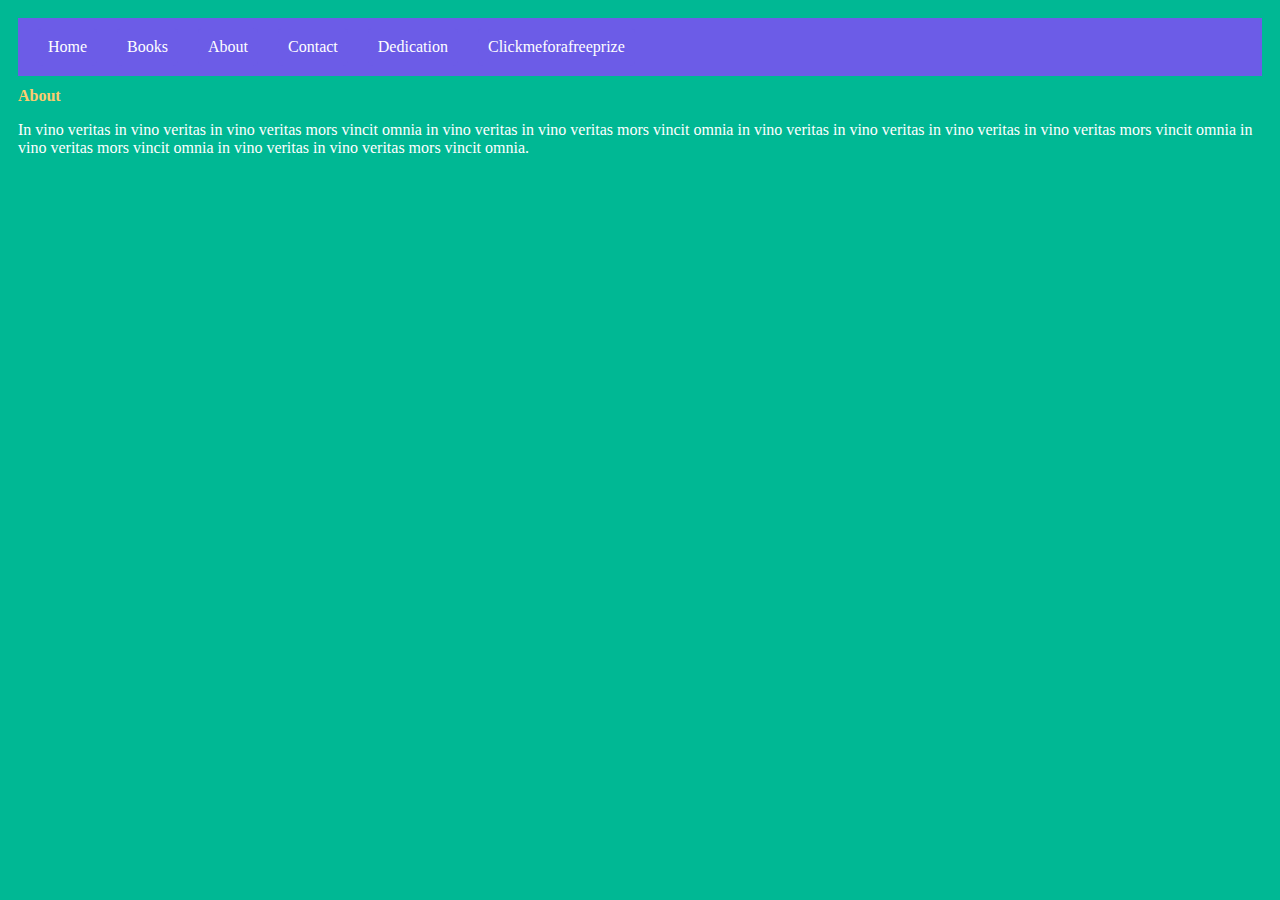
<file: about.html>
<!DOCTYPE html>
<html>
  <head>
    <title>Bookshelf</title>
    <link rel="stylesheet" type="text/css" href="main.css">
  </head>
  <body>
    <header>
      <nav>
        <ul>
          <li><a href="index.html">Home</a></li>
          <li><a href="BookShelf.html">Books</a></li>
          <li><a href="about.html">About</a></li>
          <li><a href="Contact.html">Contact</a></li>
          <li><a href="dedication.html">Dedication</a></li>
          <li><a href="clickmeforafreeprize.html">Clickmeforafreeprize</a></li>
        </ul>
      </nav>
    </header>

    <section id="about">
        <!-- // In vin veritas mors vincit omnia -->
      <h1>About</h1>
    <ul id="bookshelf"></ul>
      <p>In vino veritas in vino veritas in vino veritas mors vincit omnia in vino veritas in vino veritas mors vincit omnia in vino veritas in vino veritas in vino veritas in vino veritas mors vincit omnia in vino veritas mors vincit omnia in vino veritas in vino veritas mors vincit omnia.</p>
    </section>
  </body>
</html>
</file>
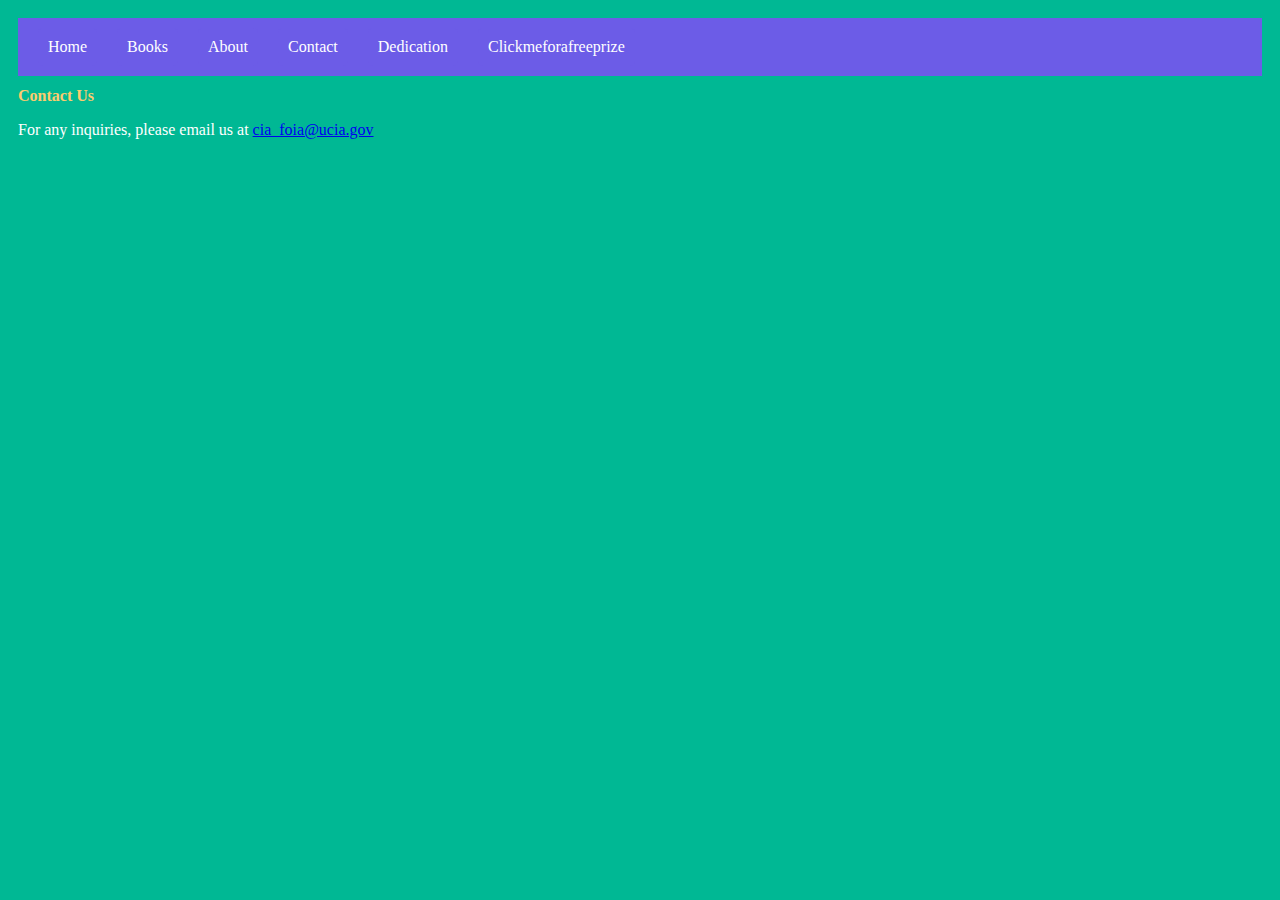
<file: contact.html>
<!DOCTYPE html>
<html>
  <head>
    <title>Bookshelf</title>
    <link rel="stylesheet" type="text/css" href="main.css">
  </head>
  <body>
    <header>
      <nav>
        <ul>
          <li><a href="index.html">Home</a></li>
          <li><a href="BookShelf.html">Books</a></li>
          <li><a href="about.html">About</a></li>
          <li><a href="contact.html">Contact</a></li>
          <li><a href="dedication.html">Dedication</a></li>
          <li><a href="clickmeforafreeprize.html">Clickmeforafreeprize</a></li>
        </ul>
      </nav>
    </header>
    <!-- // Contact information -->
    <section id="Contact">
      <h1>Contact Us</h1>
      <p>For any inquiries, please email us at <a href="mailto:cia_foia@ucia.gov">cia_foia@ucia.gov<p>
    </section>

    <ul id="bookshelf"></ul>
  </body>
</html>
</file>
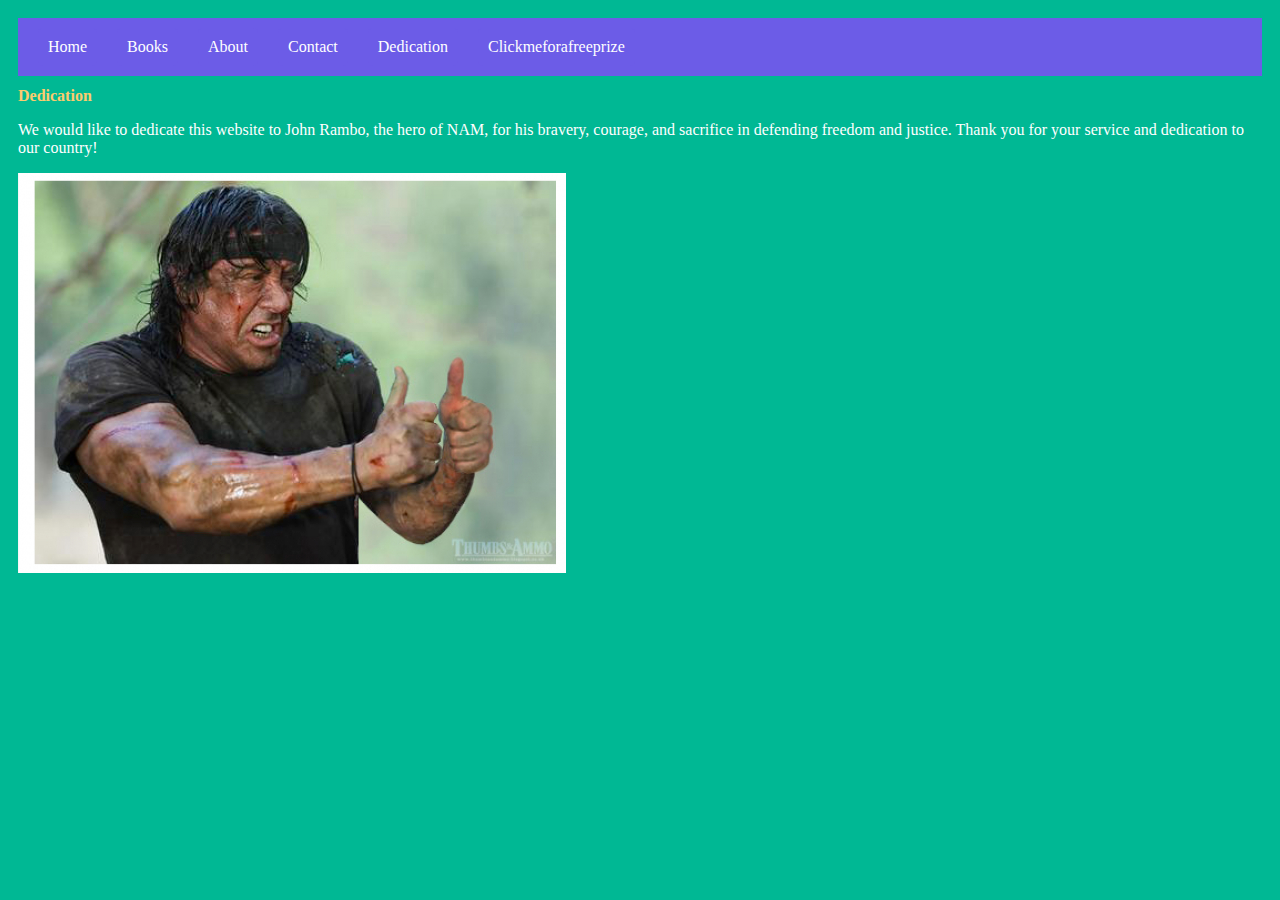
<file: dedication.html>
<!DOCTYPE html>
<html>
  <head>
    <title>Dedication</title>
    <link rel="stylesheet" type="text/css" href="main.css">
  </head>
  <body>
    <header>
      <nav>
        <ul>
          <li><a href="index.html">Home</a></li>
          <li><a href="BookShelf.html">Books</a></li>
          <li><a href="about.html">About</a></li>
          <li><a href="Contact.html">Contact</a></li>
          <li><a href="dedication.html">Dedication</a></li>
          <li><a href="clickmeforafreeprize.html">Clickmeforafreeprize</a></li>
        </ul>
      </nav>
    </header>
<!-- // Dedication to John Rambo. Make sure you salute him and shed at least one tear -->
    <h1>Dedication</h1>
    <p>We would like to dedicate this website to John Rambo, the hero of NAM, for his bravery, courage, and sacrifice in defending freedom and justice. Thank you for your service and dedication to our country!</p>
    <img src="Rambo.png" alt="John Rambo">

  </body>
</html>
</file>
<file: main.css>
/* Philippines theme */
/*the font, text alignment, padding, background color, and text color for the webpage */
body {
    font-family: 'Times New Roman', Times, serif;
    text-align: left;
    padding: 10px;
    background-color: #00b894;
    color: #ffffff;
  }
  /*the font size, margin, and color for all h1 tags*/
  h1 {
    font-size: 16px;
    margin-bottom: 10px;
    color: #fdcb6e;
  }
  /*the list style, display type, margin, and padding for all ul tags*/
  ul {
    list-style: none;
    display: block;
    margin: 0;
    padding: 0;
  }
  /*margin, background color, padding, and border radius for all li tags*/
  li {
    margin-bottom: 10px;
    background-color: #6c5ce7;
    padding: 10px;
    border-radius: 5px;
  }
  /*display and font size for all b tags*/
  b {
    display: inline;
    font-size: 14px;
    color: #ffffff;
  }
  /*background color, text color, display type, justify content, and padding for the nav element*/
  nav {
    background-color: #6c5ce7;
    color: #fff;
    display: flex;
    justify-content: space-between;
    padding: 10px;
  }
  /*the list style, display type, margin, and padding for all ul tags within the nav element*/
  nav ul {
    list-style: none;
    display: flex;
    margin: 0;
    padding: 0;
  }
  /*margin for all li tags within the nav element*/
  nav li {
    margin: 0 10px;
  }
  /*color and text decoration for all links within the nav element*/
  nav a {
    color: #fff;
    text-decoration: none;
  }
  /*text decoration for all links within the nav element when they are being hovered over*/
  nav a:hover {
    text-decoration: underline;
  }
  /*display type and width for all label elements*/
  label {
    display: block;
    width: 100px;
  }
  /*display type for all input elements*/
  input {
    display: block;
  }

  /* sets a prize!*/

#clickmeforafreeprize {
  display: flex;
  flex-direction: column;
  align-items: center;
  justify-content: center;
  height: 50vh;
  padding-top: 10px; 
  text-align: center;
}

#clickmeforafreeprize h1 {
  font-size: 50px;
}

#clickmeforafreeprize img {
  margin-top: 20px;
}
</file>
